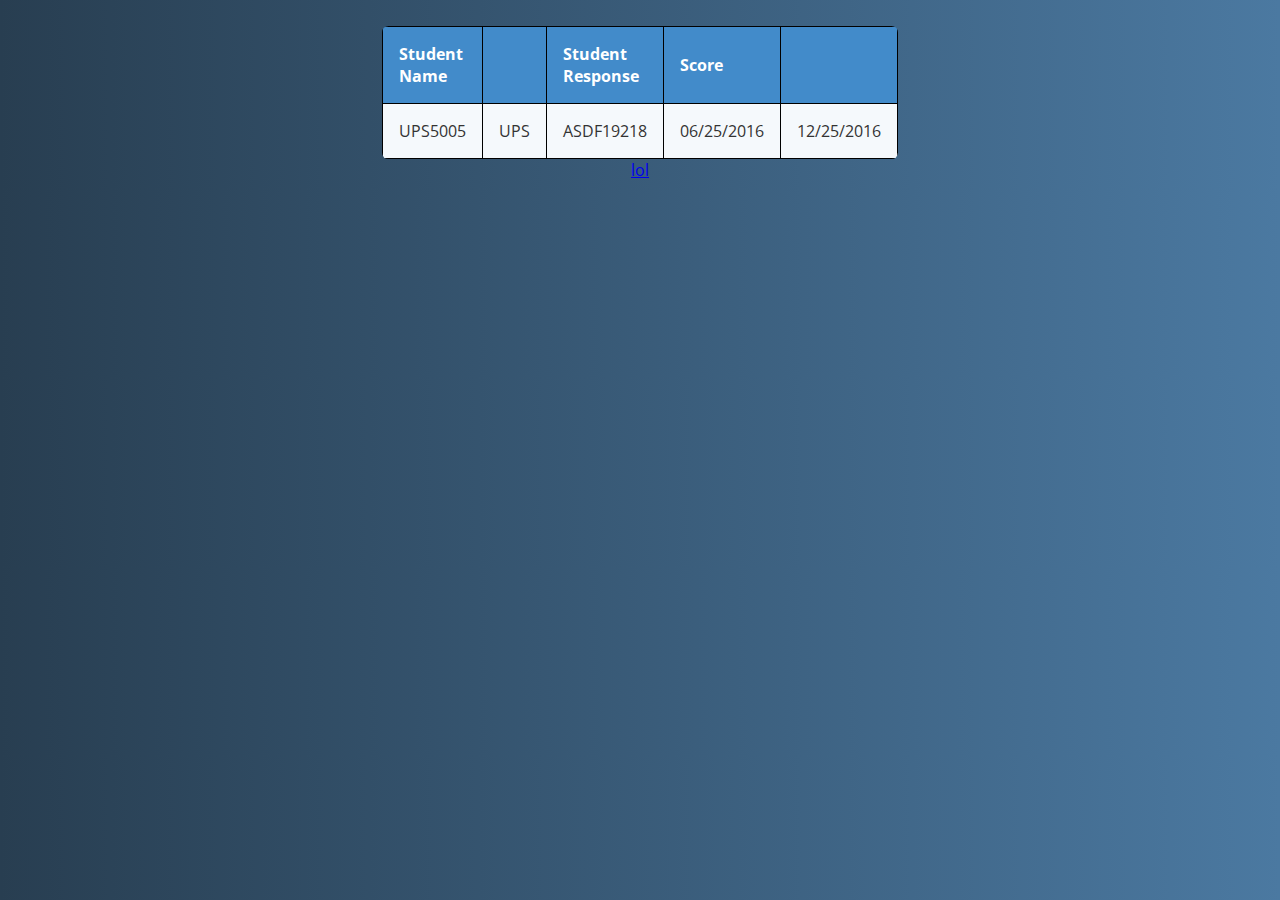
<file: index.html>
<!DOCTYPE html>
<html lang="en">

<head>
    <meta charset="UTF-8" />
    <meta name="viewport" content="width=device-width, initial-scale=1.0" />
    <title>How to add & remove table rows</title>
    <link href="https://fonts.googleapis.com/css2?family=Roboto:wght@100;400&display=swap" rel="stylesheet" />
    <link rel="stylesheet" href="style.css">
    <style>
        body {
            font-family: "Roboto", sans-serif;
        }

        h1 {
            text-align: center;
        }

        table,
        form {
            width: 500px;
            margin: 20px auto;
        }

        table {
            border-collapse: collapse;
            text-align: center;
        }

        table td,
        table th {
            border: solid 1px black;
        }

        label,
        input {
            display: block;
            margin: 10px 0;
            font-size: 20px;
        }

        button {
            display: block;
        }
    </style>
</head>

<body>


<div class="container">
    <h1></h1>
    <table class="rwd-table">
        <tbody>
            <tr>
                <th>Student Name</th>
                <th></th>
                <th>Student Response</th>
                <th>Score</th>
                <th></th>
               
            </tr>
            <tr>
                <td data-th="Supplier Code">
                    UPS5005
                </td>
                <td data-th="Supplier Name">
                    UPS
                </td>
                <td data-th="Invoice Number">
                    ASDF19218
                </td>
                <td data-th="Invoice Date">
                    06/25/2016
                </td>
                <td data-th="Due Date">
                    12/25/2016
                </td>
               
            </tr>
           
          
        </tbody>
    </table>
    <a href="QuestionForm.html">lol</a>
   
</div>

</body>

</html>
</file>
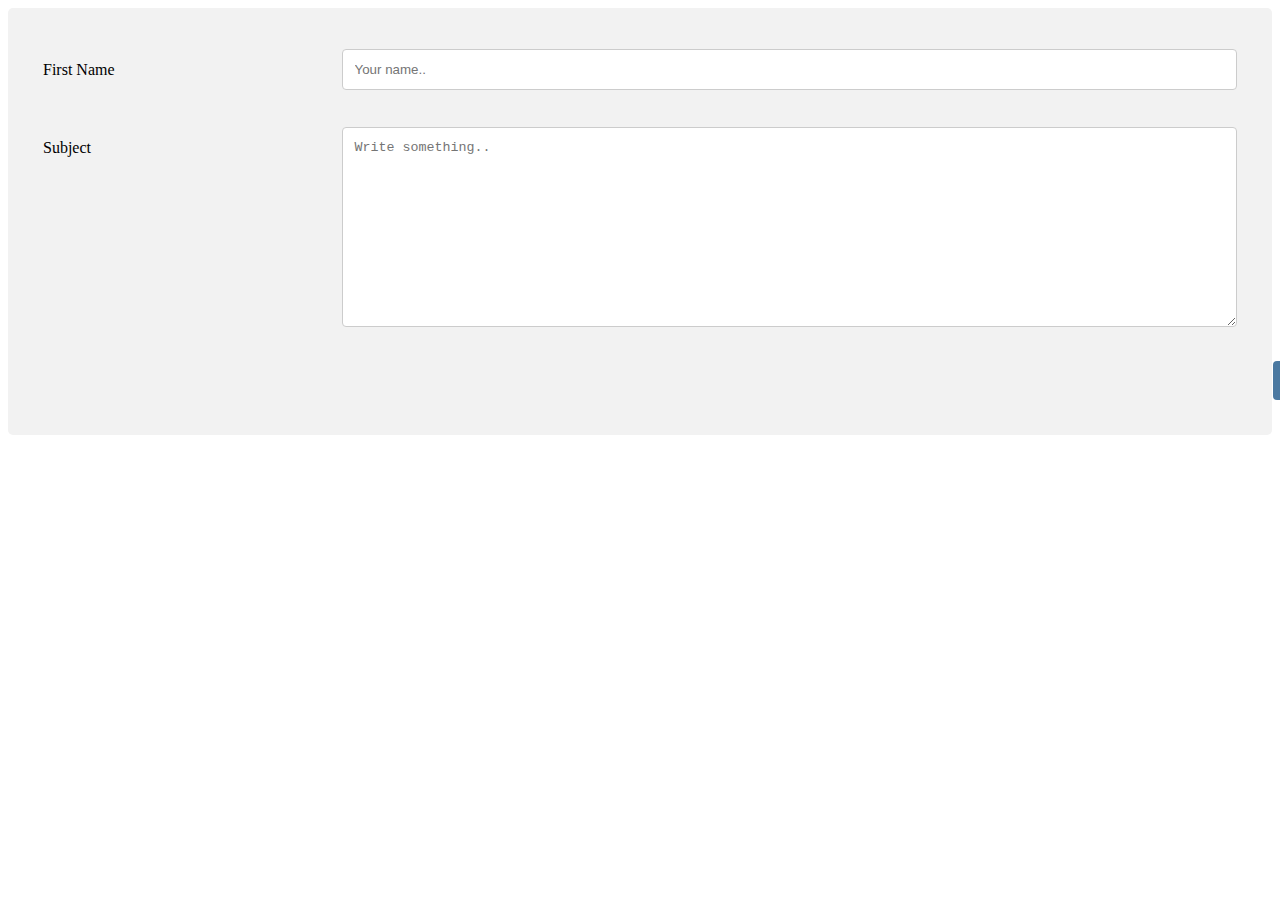
<file: QuestionForm.html>
<!DOCTYPE html>
<html lang="en">
<head>
    <meta charset="UTF-8">
    <meta http-equiv="X-UA-Compatible" content="IE=edge">
    <meta name="viewport" content="width=device-width, initial-scale=1.0">
    <title>Document</title>
    <link rel="stylesheet" href="style2.css">
</head>
<body>
<div class="container">
    <form>
        <div class="row">
            <div class="col-25">
                <label for="fname">First Name</label>
            </div>
            <div class="col-75">
                <input type="text" id="fname" name="firstname" placeholder="Your name..">
            </div>
        </div>
       
        <div class="row">
            <div class="col-25">
                <label for="subject">Subject</label>
            </div>
            <div class="col-75">
                <textarea id="subject" name="subject" placeholder="Write something.." style="height:200px"></textarea>
            </div>
        </div>
        <div class="tog">
        <div class="row">
            <input type="submit" value="Submit">
        </div>
        <div class="col">
            <input type="submit" value="Add More">
        </div>
        </div>
    </form>
</div>


</body>
</html>
</file>
<file: style.css>
@import 'https://fonts.googleapis.com/css?family=Open+Sans:600,700';

* {
    font-family: 'Open Sans', sans-serif;
}

.rwd-table {
    margin: auto;
    min-width: 300px;
    max-width: 100%;
    border-collapse: collapse;
}

.rwd-table tr:first-child {
    border-top: none;
    background: #428bca;
    color: #fff;
}

.rwd-table tr {
    border-top: 1px solid #ddd;
    border-bottom: 1px solid #ddd;
    background-color: #f5f9fc;
}

.rwd-table tr:nth-child(odd):not(:first-child) {
    background-color: #ebf3f9;
}

.rwd-table th {
    display: none;
}

.rwd-table td {
    display: block;
}

.rwd-table td:first-child {
    margin-top: .5em;
}

.rwd-table td:last-child {
    margin-bottom: .5em;
}

.rwd-table td:before {
    content: attr(data-th) ": ";
    font-weight: bold;
    width: 120px;
    display: inline-block;
    color: #000;
}

.rwd-table th,
.rwd-table td {
    text-align: left;
}

.rwd-table {
    color: #333;
    border-radius: .4em;
    overflow: hidden;
}

.rwd-table tr {
    border-color: #bfbfbf;
}

.rwd-table th,
.rwd-table td {
    padding: .5em 1em;
}

@media screen and (max-width: 601px) {
    .rwd-table tr:nth-child(2) {
        border-top: none;
    }
}

@media screen and (min-width: 600px) {
    .rwd-table tr:hover:not(:first-child) {
        background-color: #d8e7f3;
    }

    .rwd-table td:before {
        display: none;
    }

    .rwd-table th,
    .rwd-table td {
        display: table-cell;
        padding: .25em .5em;
    }

    .rwd-table th:first-child,
    .rwd-table td:first-child {
        padding-left: 0;
    }

    .rwd-table th:last-child,
    .rwd-table td:last-child {
        padding-right: 0;
    }

    .rwd-table th,
    .rwd-table td {
        padding: 1em !important;
    }
}


/* THE END OF THE IMPORTANT STUFF */

/* Basic Styling */
body {
    background: #4B79A1;
    background: -webkit-linear-gradient(to left, #4B79A1, #283E51);
    background: linear-gradient(to left, #4B79A1, #283E51);
}

h1 {
    text-align: center;
    font-size: 2.4em;
    color: #f2f2f2;
}

.container {
    display: block;
    text-align: center;
}

h3 {
    display: inline-block;
    position: relative;
    text-align: center;
    font-size: 1.5em;
    color: #cecece;
}

h3:before {
    content: "\25C0";
    position: absolute;
    left: -50px;
    -webkit-animation: leftRight 2s linear infinite;
    animation: leftRight 2s linear infinite;
}

h3:after {
    content: "\25b6";
    position: absolute;
    right: -50px;
    -webkit-animation: leftRight 2s linear infinite reverse;
    animation: leftRight 2s linear infinite reverse;
}

@-webkit-keyframes leftRight {
    0% {
        -webkit-transform: translateX(0)
    }

    25% {
        -webkit-transform: translateX(-10px)
    }

    75% {
        -webkit-transform: translateX(10px)
    }

    100% {
        -webkit-transform: translateX(0)
    }
}

@keyframes leftRight {
    0% {
        transform: translateX(0)
    }

    25% {
        transform: translateX(-10px)
    }

    75% {
        transform: translateX(10px)
    }

    100% {
        transform: translateX(0)
    }
}
</file>
<file: style2.css>
input[type=text],
select,
textarea {
    width: 100%;
    padding: 12px;
    border: 1px solid #ccc;
    border-radius: 4px;
    box-sizing: border-box;
    resize: vertical;
}

/* Style the label to display next to the inputs */
label {
    padding: 12px 12px 12px 0;
    display: inline-block;
}

/* Style the submit button */
input[type=submit] {
    background-color: #4B79A1;
    color: white;
    padding: 12px 20px;
    border: none;
    border-radius: 4px;
    cursor: pointer;
    float: right;
}

/* Style the container */
.container {
    border-radius: 5px;
    background-color: #f2f2f2;
    padding: 20px;
}

/* Floating column for labels: 25% width */
.col-25 {
    float: left;
    width: 25%;
    margin-top: 6px;
}

/* Floating column for inputs: 75% width */
.col-75 {
    float: left;
    width: 75%;
    margin-top: 6px;
}

/* Clear floats after the columns */
.row:after {
    content: "";
    display: table;
    clear: both;
}

/* Responsive layout - when the screen is less than 600px wide, make the two columns stack on top of each other instead of next to each other */
@media screen and (max-width: 600px) {

    .col-25,
    .col-75,
    input[type=submit] {
        width: 100%;
        margin-top: 0;
    }
}

.tog{
    display:flex;
    margin-left: 1230px;
    
}
.col{
    padding: 15px;
    
}
.row{
    padding:15px;
}
</file>
